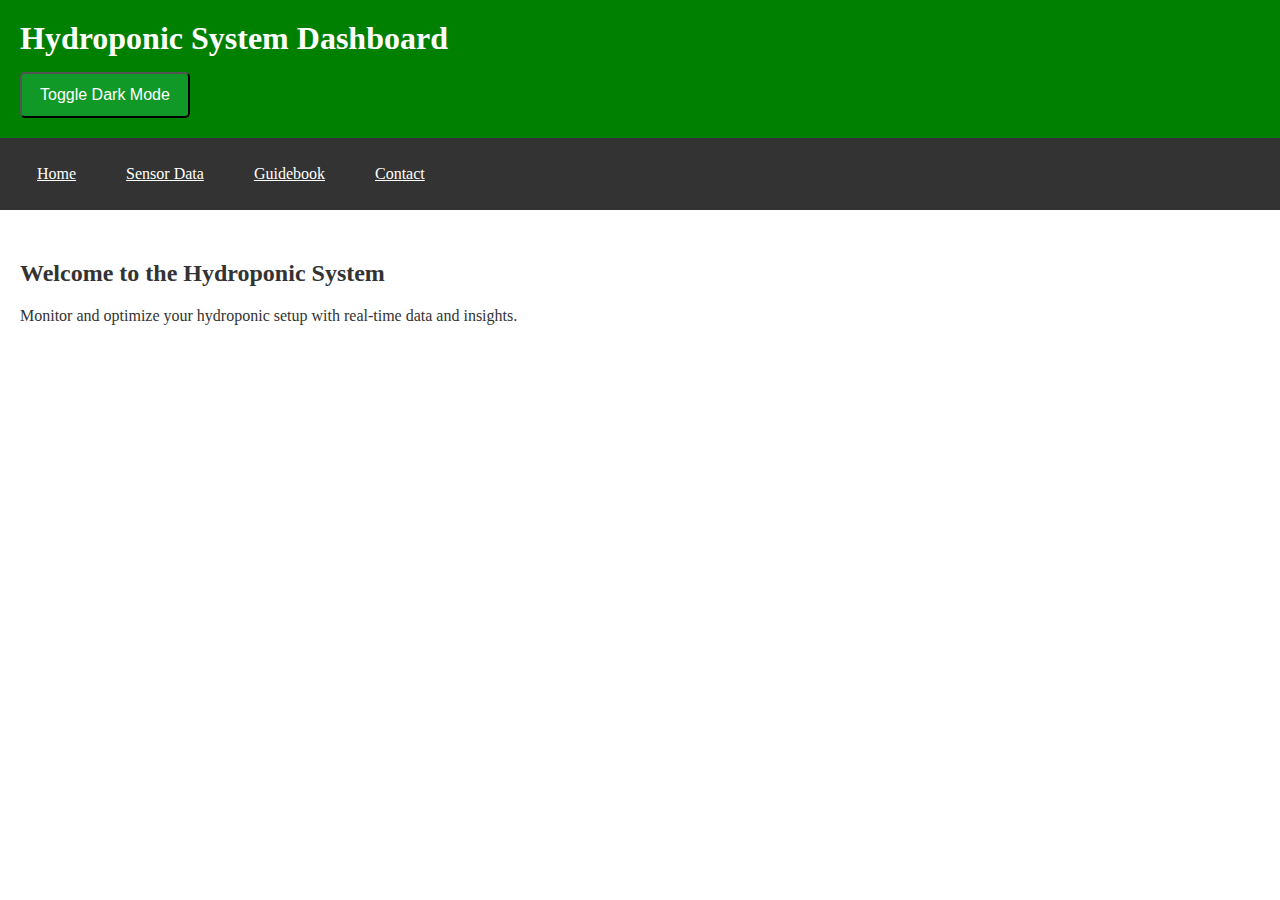
<file: frontend/index.html>
<!DOCTYPE html>
<html lang="en">
<head>
 <meta charset="UTF-8">
 <meta name="viewport" content="width=device-width, initial-scale=1.0">
 <title>Hydroponic System</title>
 <link rel="stylesheet" href="styles.css">
 <script defer src="script.js"></script>
</head>
<body>
 <header>
   <h1>Hydroponic System Dashboard</h1>
   <button id="toggle-dark-mode">Toggle Dark Mode</button>
 </header>
 <nav>
   <a href="index.html">Home</a>
   <a href="sensor-data.html">Sensor Data</a>
   <a href="guidebook.html">Guidebook</a>
   <a href="contact.html">Contact</a>
 </nav>
 <main>
   <section id="home">
     <h2>Welcome to the Hydroponic System</h2>
     <p>Monitor and optimize your hydroponic setup with real-time data and insights.</p>
   </section>
 </main>
</body>
</html>
</file>
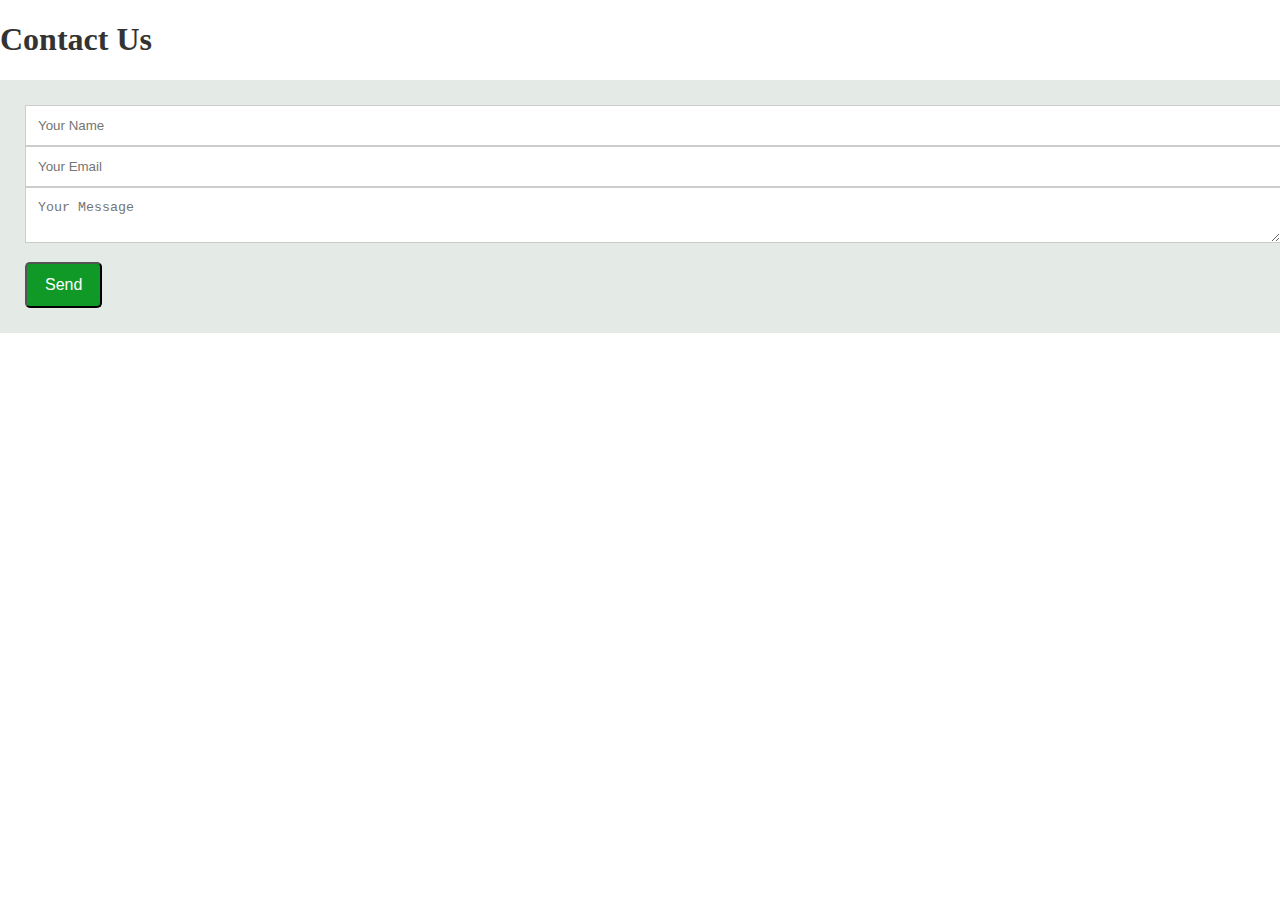
<file: frontend/contact.html>
<!DOCTYPE html>
<html lang="en">
<head>
 <meta charset="UTF-8">
 <title>Contact</title>
 <link rel="stylesheet" href="styles.css">
</head>
<body>
 <h1>Contact Us</h1>
 <form id="contact-form">
   <input type="text" id="name" placeholder="Your Name" required>
   <input type="email" id="email" placeholder="Your Email" required>
   <textarea id="message" placeholder="Your Message" required></textarea>
   <button type="submit">Send</button>
 </form>
 <p id="status-msg"></p>
 <script>
 document.getElementById("contact-form").addEventListener("submit", async function (e) {
   e.preventDefault();
   const data = {
     name: document.getElementById("name").value,
     email: document.getElementById("email").value,
     message: document.getElementById("message").value
   };
   try {
     const response = await fetch("http://localhost:5000/api/contact", {
       method: "POST",
       headers: { "Content-Type": "application/json" },
       body: JSON.stringify(data)
     });
     const result = await response.json();
     document.getElementById("status-msg").textContent = result.message || "Message sent!";
     document.getElementById("contact-form").reset();
   } catch (err) {
     document.getElementById("status-msg").textContent = "Submission failed!";
   }
 });
 </script>
</body>
</html>
</file>
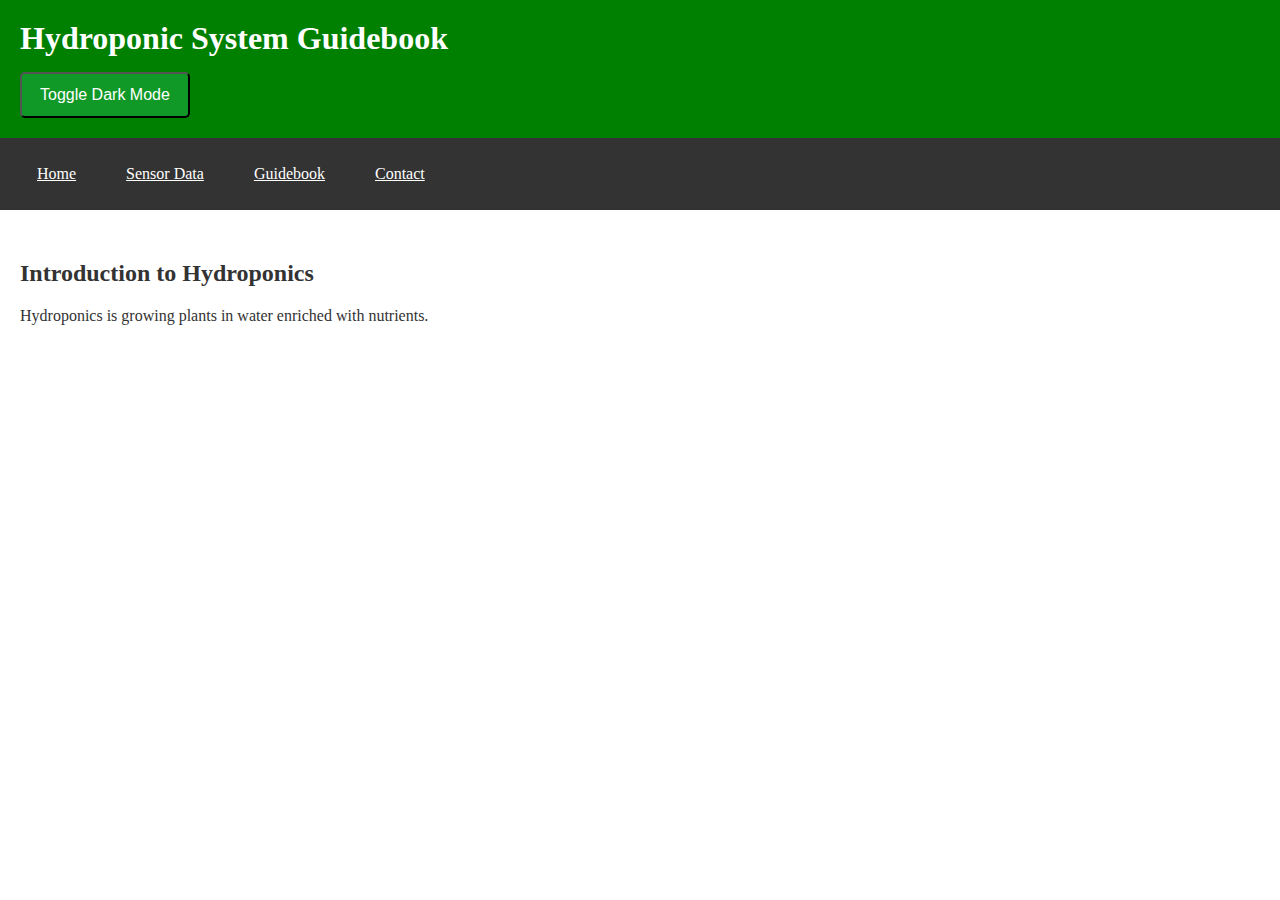
<file: frontend/guidebook.html>
<!DOCTYPE html>
<html lang="en">
<head>
 <meta charset="UTF-8">
 <title>Guidebook</title>
 <link rel="stylesheet" href="styles.css">
</head>
<body>
 <header>
   <h1>Hydroponic System Guidebook</h1>
   <button id="toggle-dark-mode">Toggle Dark Mode</button>
 </header>
 <nav>
   <a href="index.html">Home</a>
   <a href="sensor-data.html">Sensor Data</a>
   <a href="guidebook.html">Guidebook</a>
   <a href="contact.html">Contact</a>
 </nav>
 <main>
   <h2>Introduction to Hydroponics</h2>
   <p>Hydroponics is growing plants in water enriched with nutrients.</p>
 </main>
</body>
</html>
</file>
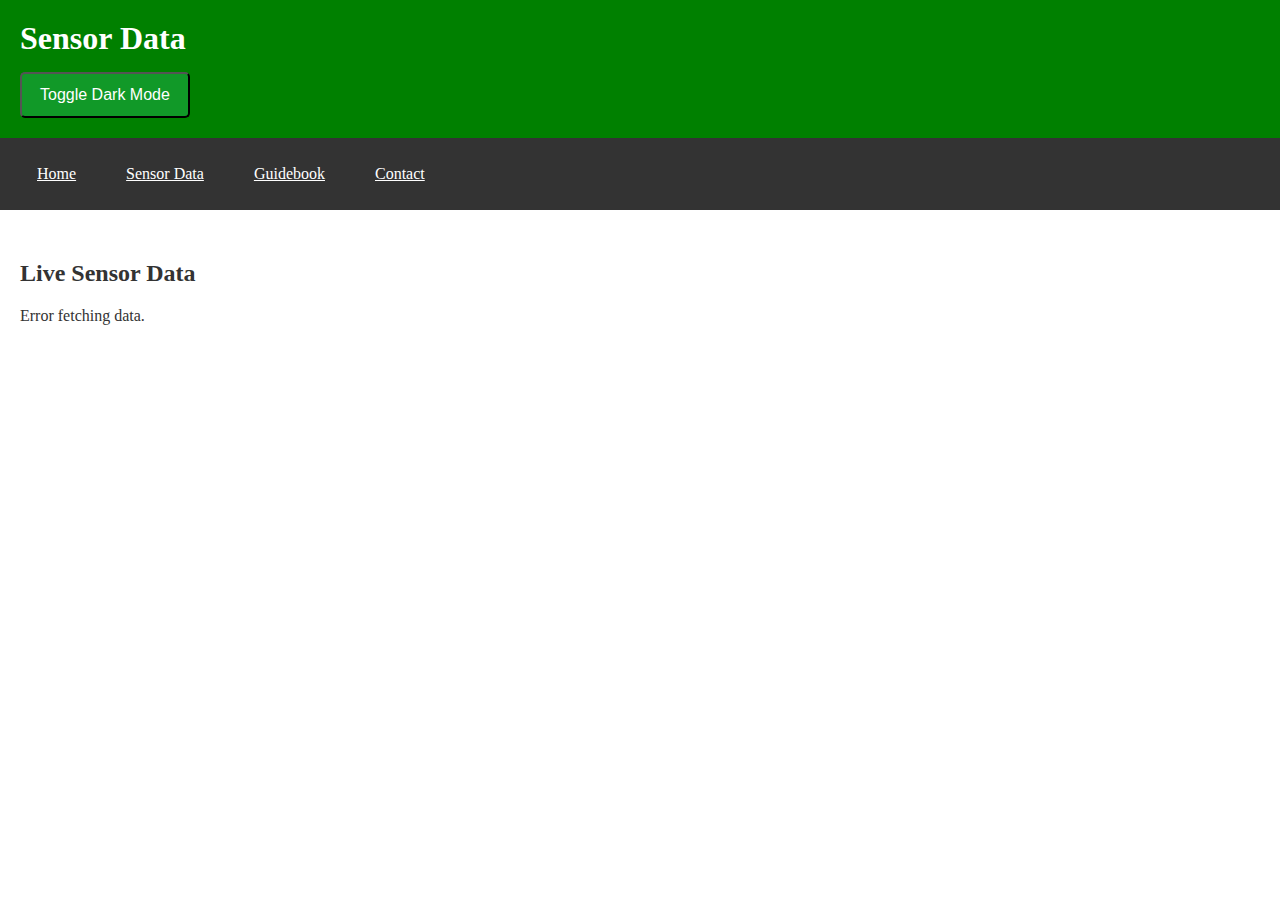
<file: frontend/sensor-data.html>
<!DOCTYPE html>
<html lang="en">
<head>
 <meta charset="UTF-8">
 <meta name="viewport" content="width=device-width, initial-scale=1.0">
 <title>Sensor Data - Hydroponic System</title>
 <link rel="stylesheet" href="styles.css">
 <script defer src="script.js"></script>
</head>
<body>
 <header>
   <h1>Sensor Data</h1>
   <button id="toggle-dark-mode">Toggle Dark Mode</button>
 </header>
 <nav>
   <a href="index.html">Home</a>
   <a href="sensor-data.html">Sensor Data</a>
   <a href="guidebook.html">Guidebook</a>
   <a href="contact.html">Contact</a>
 </nav>
 <main>
   <h2>Live Sensor Data</h2>
   <div id="data-container">Fetching data...</div>
 </main>
</body>
</html>
</file>
<file: frontend/styles.css>
/* General Styles */
body {
    font
   -family: Arial, sans
   -serif;
    margin: 0;
    padding: 0;
    background
   -color: #f4f4f4;
    color: #333;
    transition: background 0.3s, color 0.3s; }
   header {
    background: green;
    color: white;
    padding: 20px;
    text
   -align: center;
    box
   -shadow: 0px 2px 8px rgba(0, 0, 0, 0.2);
   }
   header h1 {
    margin: 0;
    font
   -size: 2em;
   }
   /* Navigation */
   nav {
    display: flex;
    justify
   -content: center;
    background: #333;
    padding: 12px;
    flex
   -wrap: wrap;
    box
   -shadow: 0px 2px 5px rgba(0, 0, 0, 0.1);
   }
   nav a {
    color: white;
    margin: 5px 10px;
    text
   -decoration: none;
    padding: 10px 15px;
    font
   -weight: bold;
    border
   -radius: 5px;
    transition: background 0.3s ease; }
   nav a:hover {
    background: #0056b3;
   }
   /* Main Content */
main {
    padding: 30px 20px;
    text
   -align: center;
   }
   /* Sensor Data Container */
   #data
   -container {
    background: rgb(41, 176, 135);
    padding: 25px;
    border
   -radius: 10px;
    box
   -shadow: 0px 0px 12px rgba(0, 0, 0, 0.1);
    max
   -width: 400px;
    margin: 20px auto }
   /* Guidebook Articles */
   article {
    background: rgb(225, 222, 232);
    padding: 20px;
    margin: 15px auto;
    max
   -width: 800px;
    border
   -radius: 10px;
    box
   -shadow: 0px 0px 12px rgba(0, 0, 0, 0.1);
    text
   -align: left;
   }
   /* Contact Form */
   form {
    background: rgb(228, 234, 229);
    padding: 25px;
    border
   -radius: 10px;
    box
   -shadow: 0px 0px 10px rgba(0, 0, 0, 0.1);
    max
   -width: 400px;
    margin: 20px auto; }
   input, textarea {
    width: 100%;
    padding: 12px;
    margin
   -top: 12px;
    border: 1px solid #ccc;
    border
   -radius: 5px;
    font
   -size: 16px;
   }
   textarea {
    resize: vertical;
    min
   -height: 100px;
   }
   button {
    background: #119928;
    color: white;
   HYDROPONICS SYSTEM 34
   border: none;
 padding: 12px 18px;
 margin-top: 15px;
 border-radius: 5px;
 cursor: pointer;
 font-size: 16px;
 transition: background 0.3s;
}
button:hover {
 background: #0056b3;
}
#status-msg {
 margin-top: 15px;
 font-weight: bold;
}
/* Dark Mode */
.dark-mode {
 background-color: #333;
 color: white;
}
.dark-mode header,
.dark-mode nav {
 background: #222;
}
.dark-mode form,
.dark-mode #data-container,
.dark-mode article {
 background: #444;
 color: white;
 box-shadow: 0px 0px 10px rgba(255, 255, 255, 0.1);
}
.dark-mode input,
.dark-mode textarea {
 background: #555;
 color: white;
 border: 1px solid #888;
}
</file>
